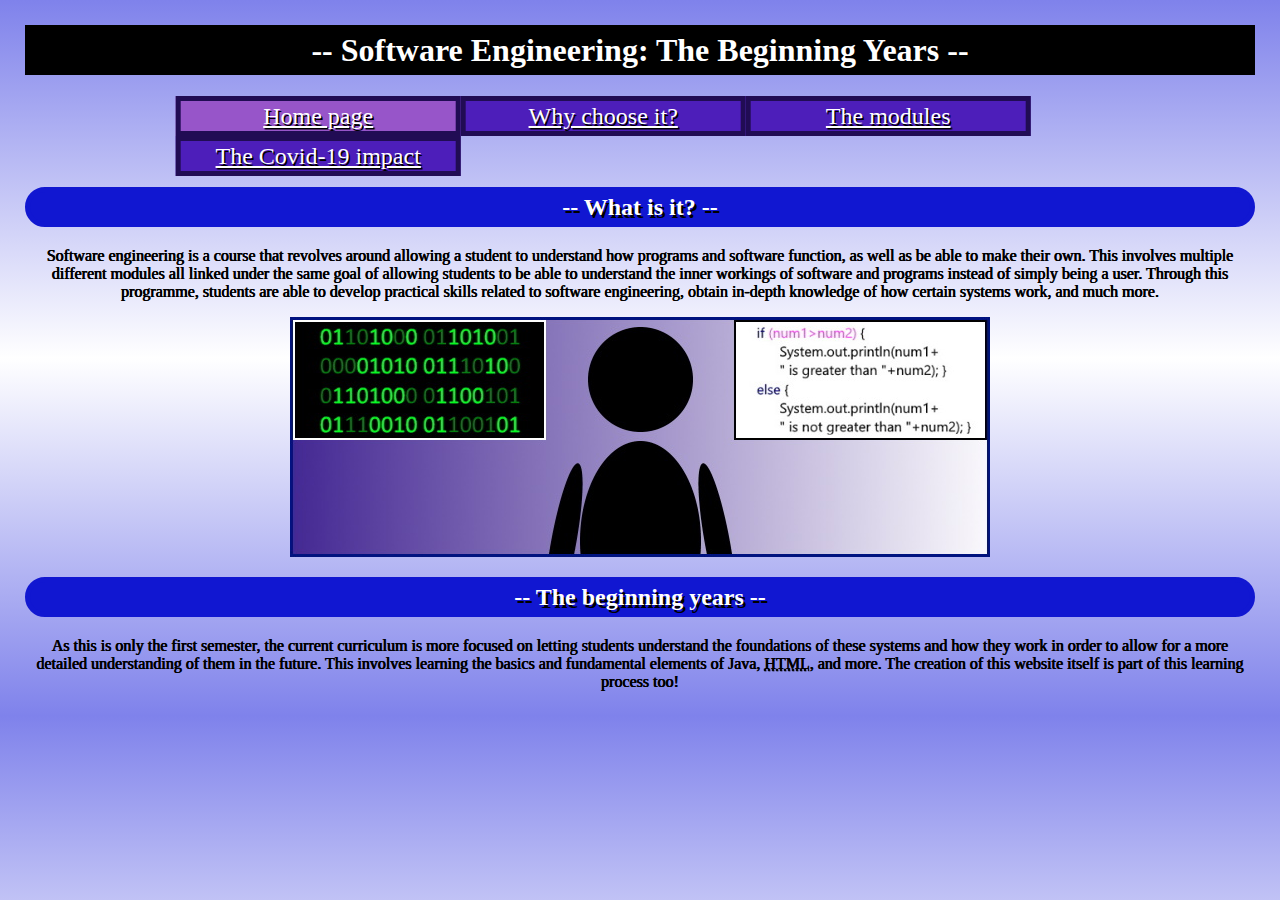
<file: index.html>
<!DOCTYPE html>
<html lang="en">

<head>
<title>Software Engineering</title>
<link rel="icon" type="image/x-icon" href="images/icon.png">
<meta charset="UTF-8">
<link rel="stylesheet" type="text/css" href="css/styles.css">
</head>

<body>
<div id="container">
<div id="start">
<h1>-- Software Engineering: The Beginning Years --</h1>
<nav>
<ul id="navigation">
<li class="navigationbuttoncurrent"><a href="index.html">Home page</a></li>
<li class="navigationbutton"><a href="html/choose.html">Why choose it?</a></li>
<li class="navigationbutton"><a href="html/modules.html">The modules</a></li>
<li class="navigationbutton"><a href="html/covid.html">The Covid-19 impact</a></li>
</ul>
</nav>
</div>

<div id="content">
<span class="br"></span>
<h2>-- What is it? --</h2>
<p>Software engineering is a course that revolves around allowing a student to understand how programs and software function, as well as be able to make their own. This involves multiple different modules all linked under the same goal of allowing students to be able to understand the inner workings of software and programs instead of simply being a user. Through this programme, students are able to develop practical skills related to software engineering, obtain in-depth knowledge of how certain systems work, and much more.</p>
<img src="images/mainImage.jpg" alt="Main image" width="700" height="240" class="center imgMain"/>
<h2>-- The beginning years --</h2>
<p>As this is only the first semester, the current curriculum is more focused on letting students understand the foundations of these systems and how they work in order to allow for a more detailed understanding of them in the future. This involves learning the basics and fundamental elements of Java, <abbr title="HyperText Markup Language">HTML</abbr>, and more. The creation of this website itself is part of this learning process too!</p>

</div>

</div>
</body>
</html>
</file>
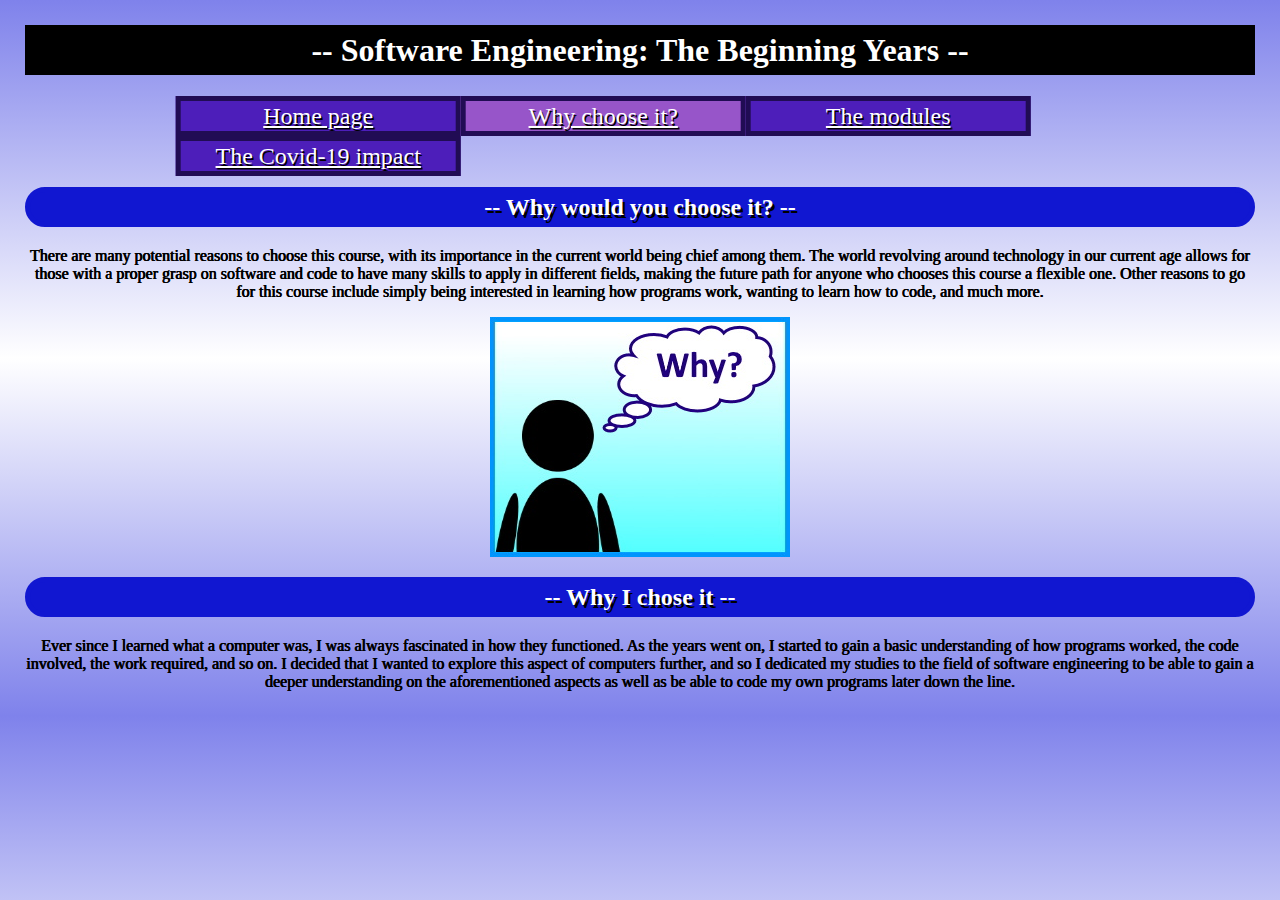
<file: html/choose.html>
<!DOCTYPE html>
<html lang="en">

<head>
<title>Software Engineering</title>
<link rel="icon" type="image/x-icon" href="../images/icon.png">
<meta charset="UTF-8">
<link rel="stylesheet" type="text/css" href="../css/styles.css">
</head>

<body>
<div id="container">
<div id="start">
<h1>-- Software Engineering: The Beginning Years --</h1>
<nav>
<ul id="navigation">
<li class="navigationbutton"><a href="../index.html">Home page</a></li>
<li class="navigationbuttoncurrent"><a href="choose.html">Why choose it?</a></li>
<li class="navigationbutton"><a href="modules.html">The modules</a></li>
<li class="navigationbutton"><a href="covid.html">The Covid-19 impact</a></li>
</ul>
</nav>
</div>

<div id="content">
<span class="br"></span>
<h2>-- Why would you choose it? --</h2>
<p>There are many potential reasons to choose this course, with its importance in the current world being chief among them. The world revolving around technology in our current age allows for those with a proper grasp on software and code to have many skills to apply in different fields, making the future path for anyone who chooses this course a flexible one. Other reasons to go for this course include simply being interested in learning how programs work, wanting to learn how to code, and much more.</p>
<img src="../images/why.jpg" alt="Thinking why to choose it" width="300" height="240" class="center"/>
<h2>-- Why I chose it --</h2>
<p>Ever since I learned what a computer was, I was always fascinated in how they functioned. As the years went on, I started to gain a basic understanding of how programs worked, the code involved, the work required, and so on. I decided that I wanted to explore this aspect of computers further, and so I dedicated my studies to the field of software engineering to be able to gain a deeper understanding on the aforementioned aspects as well as be able to code my own programs later down the line.</p>


</div>

</div>
</body>
</html>
</file>
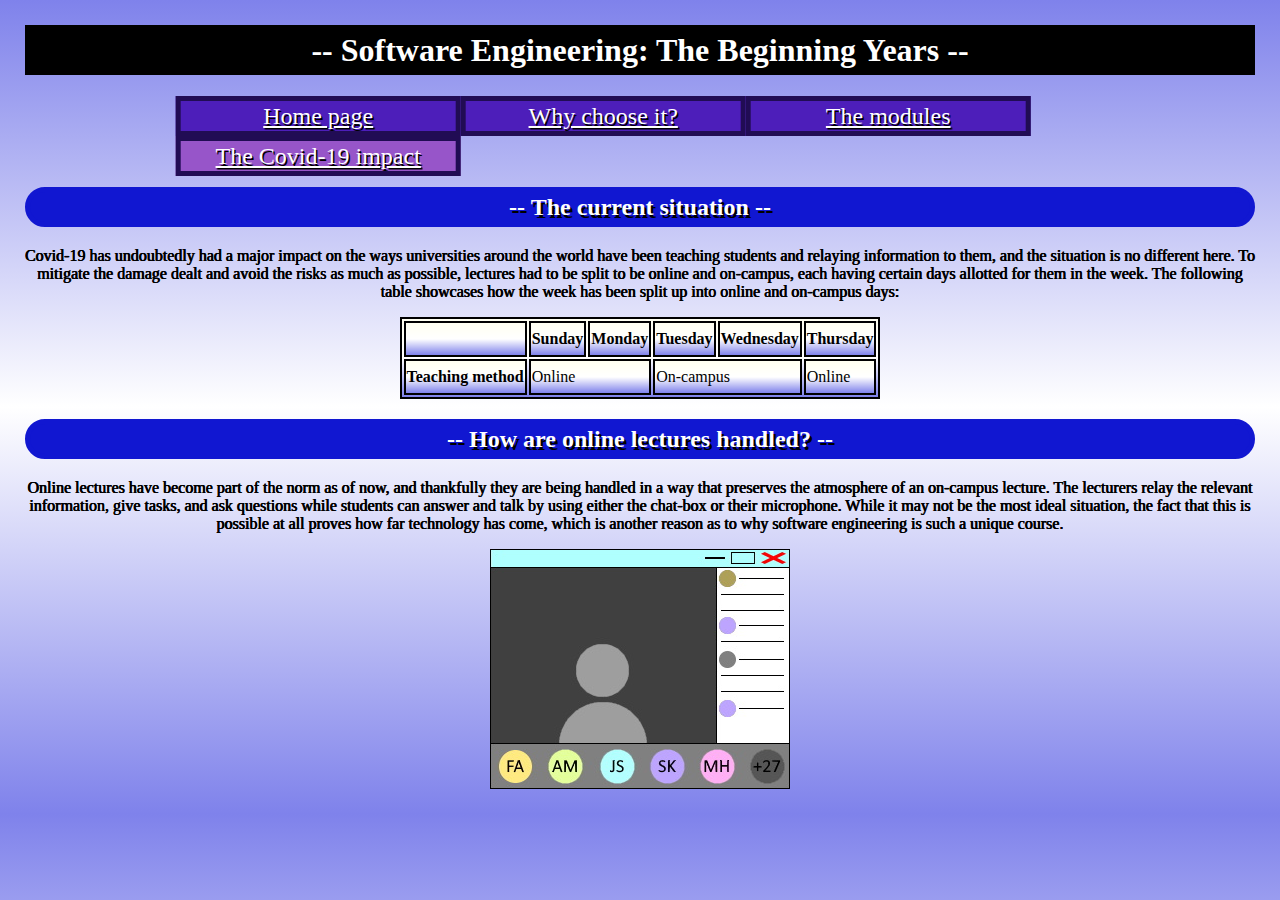
<file: html/covid.html>
<!DOCTYPE html>
<html lang="en">

<head>
<title>Software Engineering</title>
<link rel="icon" type="image/x-icon" href="../images/icon.png">
<meta charset="UTF-8">
<link rel="stylesheet" type="text/css" href="../css/styles.css">
</head>

<body>
<div id="container">
<div id="start">
<h1>-- Software Engineering: The Beginning Years --</h1>
<nav>
<ul id="navigation">
<li class="navigationbutton"><a href="../index.html">Home page</a></li>
<li class="navigationbutton"><a href="choose.html">Why choose it?</a></li>
<li class="navigationbutton"><a href="modules.html">The modules</a></li>
<li class="navigationbuttoncurrent"><a href="covid.html">The Covid-19 impact</a></li>
</ul>
</nav>
</div>

<div id="content">
<span class="br"></span>
<h2>-- The current situation --</h2>
<p>Covid-19 has undoubtedly had a major impact on the ways universities around the world have been teaching students and relaying information to them, and the situation is no different here. To mitigate the damage dealt and avoid the risks as much as possible, lectures had to be split to be online and on-campus, each having certain days allotted for them in the week. The following table showcases how the week has been split up into online and on-campus days:</p>

<table class="centerNoBlock">
<tr>
<th></th>
<th>Sunday</th>
<th>Monday</th>
<th>Tuesday</th>
<th>Wednesday</th>
<th>Thursday</th>
</tr>
<tr>
<th>Teaching method</th>
<td colspan="2">Online</td>
<td colspan="2">On-campus</td>
<td>Online</td>
</tr>
</table>

<h2>-- How are online lectures handled? --</h2>
<p>Online lectures have become part of the norm as of now, and thankfully they are being handled in a way that preserves the atmosphere of an on-campus lecture. The lecturers relay the relevant information, give tasks, and ask questions while students can answer and talk by using either the chat-box or their microphone. While it may not be the most ideal situation, the fact that this is possible at all proves how far technology has come, which is another reason as to why software engineering is such a unique course.</p>
<img src="../images/online_lecture.jpg" alt="Online lecture" width="300" height="240" class="center"/>


</div>

</div>
</body>
</html>
</file>
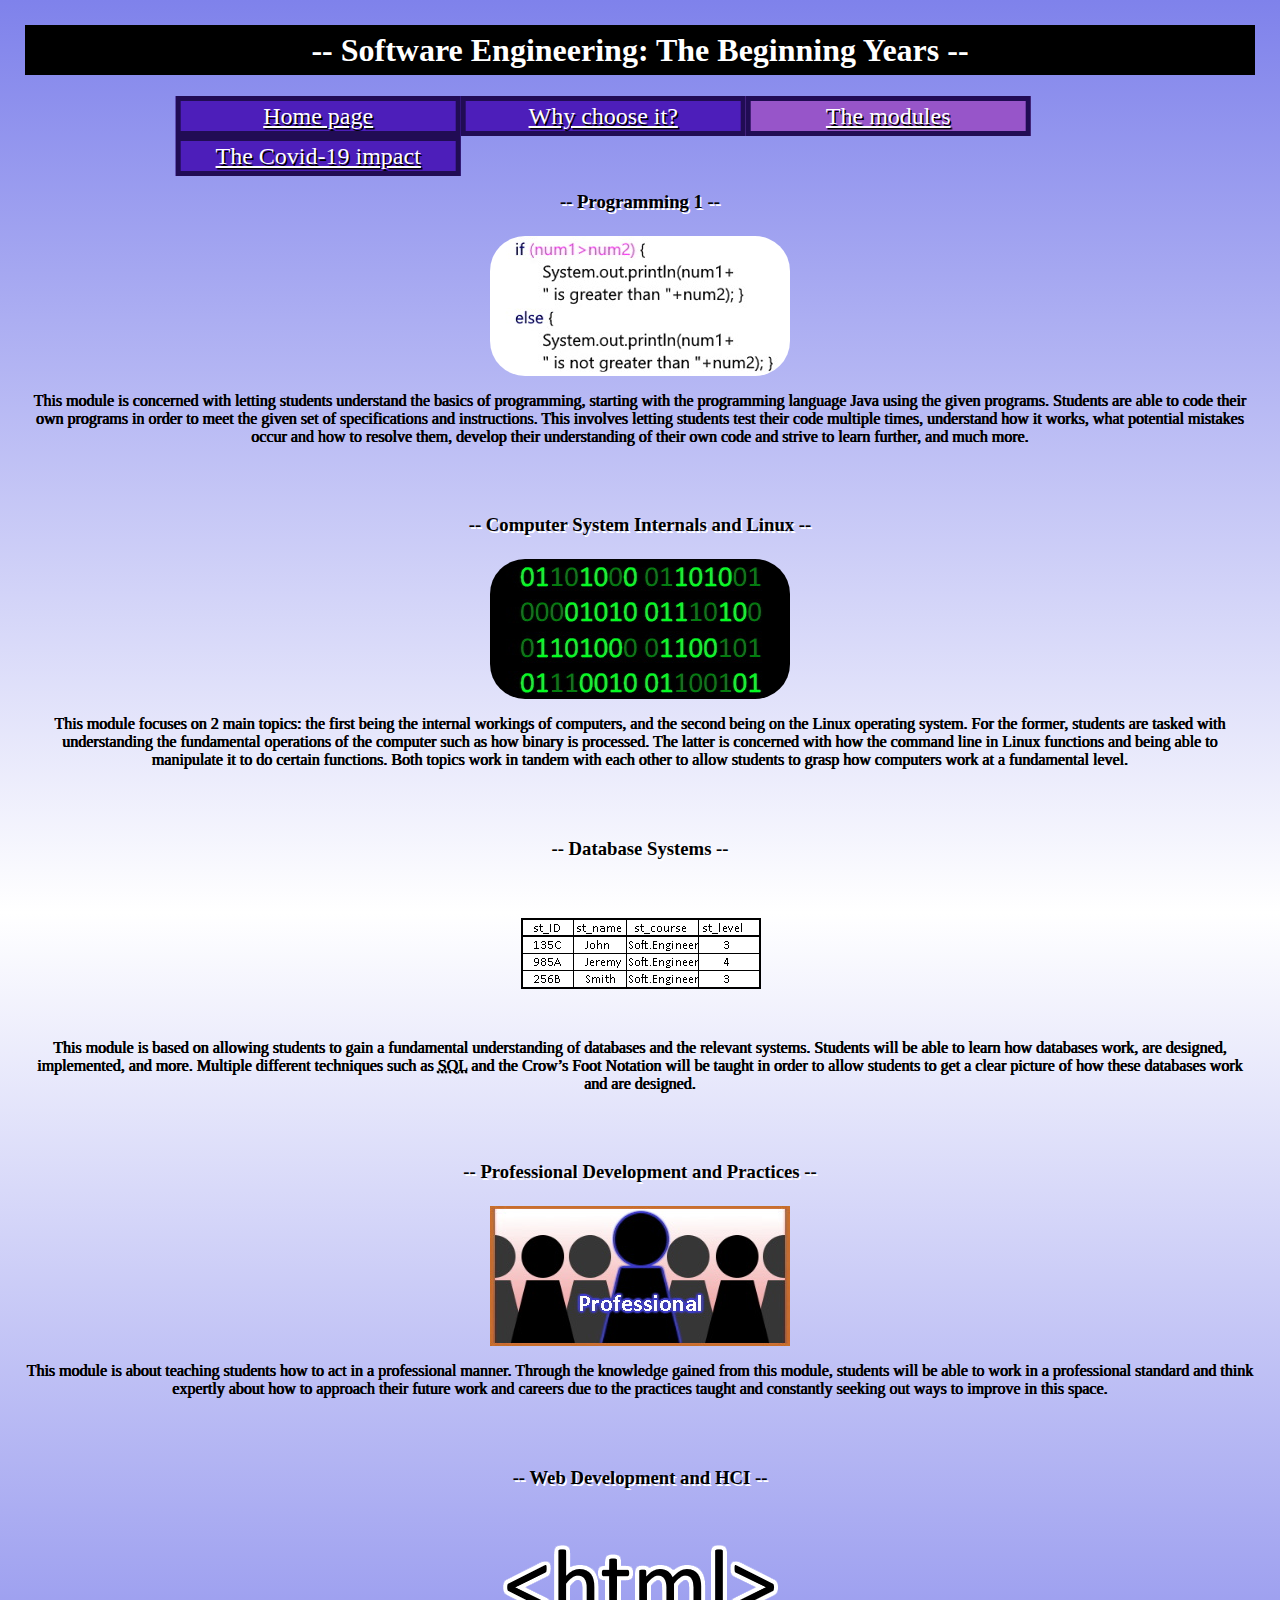
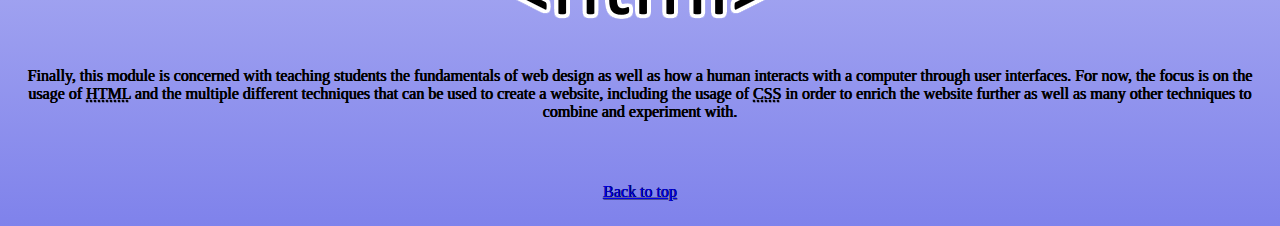
<file: html/modules.html>
<!DOCTYPE html>
<html lang="en">

<head>
<title>Software Engineering</title>
<link rel="icon" type="image/x-icon" href="../images/icon.png">
<meta charset="UTF-8">
<link rel="stylesheet" type="text/css" href="../css/styles.css">
</head>

<body>
<div id="container">
<div id="start">
<h1>-- Software Engineering: The Beginning Years --</h1>
<nav>
<ul id="navigation">
<li class="navigationbutton"><a href="../index.html">Home page</a></li>
<li class="navigationbutton"><a href="choose.html">Why choose it?</a></li>
<li class="navigationbuttoncurrent"><a href="modules.html">The modules</a></li>
<li class="navigationbutton"><a href="covid.html">The Covid-19 impact</a></li>
</ul>
</nav>
</div>

<div id="content">
<span class="br"></span>
<h3>-- Programming 1 --</h3>
<img src="../images/code.jpg" alt="Code" width="300" height="140" class="center rounded moduleImg"/><p class="center">This module is concerned with letting students understand the basics of programming, starting with the programming language Java using the given programs. Students are able to code their own programs in order to meet the given set of specifications and instructions. This involves letting students test their code multiple times, understand how it works, what potential mistakes occur and how to resolve them, develop their understanding of their own code and strive to learn further, and much more.</p>
<br />

<h3>-- Computer System Internals and Linux --</h3>
<img src="../images/binary.jpg" alt="Binary" width="300" height="140" class="center rounded moduleImg"/><p class="center">This module focuses on 2 main topics: the first being the internal workings of computers, and the second being on the Linux operating system. For the former, students are tasked with understanding the fundamental operations of the computer such as how binary is processed. The latter is concerned with how the command line in Linux functions and being able to manipulate it to do certain functions. Both topics work in tandem with each other to allow students to grasp how computers work at a fundamental level.</p>
<br />

<h3>-- Database Systems --</h3>
<img src="../images/database.png" alt="Database" width="300" height="140" class="center moduleImg"/><p class="center">This module is based on allowing students to gain a fundamental understanding of databases and the relevant systems. Students will be able to learn how databases work, are designed, implemented, and more. Multiple different techniques such as <abbr title="Structured Query Language">SQL</abbr> and the Crow’s Foot Notation will be taught in order to allow students to get a clear picture of how these databases work and are designed.</p>
<br />

<h3>-- Professional Development and Practices --</h3>
<img src="../images/professional.jpg" alt="Professional" width="300" height="140" class="center moduleImg"/><p class="center">This module is about teaching students how to act in a professional manner. Through the knowledge gained from this module, students will be able to work in a professional standard and think expertly about how to approach their future work and careers due to the practices taught and constantly seeking out ways to improve in this space.</p>
<br />

<h3>-- Web Development and HCI --</h3>
<img src="../images/html.png" alt="HTML" width="300" height="140" class="center moduleImg"/><p class="center">Finally, this module is concerned with teaching students the fundamentals of web design as well as how a human interacts with a computer through user interfaces. For now, the focus is on the usage of <abbr title="HyperText Markup Language">HTML</abbr> and the multiple different techniques that can be used to create a website, including the usage of <abbr title="Cascading Style Sheets">CSS</abbr> in order to enrich the website further as well as many other techniques to combine and experiment with.</p>
<br />

<p><a href="#start">Back to top</a></p>
</div>

</div>
</body>
</html>
</file>
<file: css/styles.css>
/* This is used to center all headers and paragraph text */
h1, h2, h3, p {
text-align: center;
}

/* This is used to change the text color of the website title, give it a border and background color, as well as change its color by using the animation shiftColor */
h1 {
background-color: #000000;
color: #ffffff;
border: 10px solid #000000;
animation-name: shiftColor;
animation-duration: 5s;
animation-iteration-count: infinite;
}

/* This is used to change the text color of headers and give them a border as well as a text shadow */
h2 {
background-color: #1117d1;
color: #ffffff;
border: 5px solid #1117d1;
border-radius: 25px;
text-shadow: 2.5px 2.5px 0 #000;
}

/* This is used to change the text color of smaller headers and give them a text shadow */
h3 {
color: #000000;
text-shadow: 1.5px 1.5px 0 #fff;
}

/* This is used to specify the font of the paragraph text and give it a white text shadow */
p {
font: 100% Verdana;
text-shadow: 0.4px 0.4px 0 #000, -0.3px -0.3px 0 #000;
}

/* This is used to stylize the tables and give each cell a gradient background color */
table, th, td {
background-image: linear-gradient(#fffff0, #ffffff, #7f82eb);
border: 2px solid;
}

/* This is used to give the webpage a background gradient color and specify the font */
body {
background-image: linear-gradient(#7f82eb, #ffffff, #7f82eb);
font-family: Georgia, serif;
margin: 25px;
line-height: 30px;
}

/* This is used to specify images on the modules page for the transition effect to only occur with them */
.moduleImg {
transition: height 1.2s, width 1.2s;
}

/* This is used to make images in the modules page increase in size when hovered over */
.moduleImg:hover {
height: 163px;
width: 350px;
}

/* This is used to center an element */
.center {
display: block;
margin-left: auto;
margin-right: auto;
}

/* This is used to center an element without having it as a block */
.centerNoBlock {
margin-left: auto;
margin-right: auto;
}

/* This is used to place an element on the left side of the page */
.left {
float: left;
text-align: left;
}

/* This is used to place an element on the right side of the page */
.right {
float: right;
text-align: right;
}

/* This is used to make images rounded on the edges */
.rounded {
border-radius: 35px;
}

/* This is used to format the navigation list as buttons on the top of the page */
.navigationbutton {
font-size: 150%;
width: 275px;
height: 30px;
float: left;
background-color: #4d1eba;
color: #ffffff;
text-shadow: 1.5px 1.5px 0 #000;
list-style-type: none;
text-align: center;
border: 5px solid #210c54;
transition: background-color 0.6s;
}

/* This is used to change the background color of the navigation button that is being hovered on */
.navigationbutton:hover {
background-color: #210c54;
}

/* This is used to format the link text in the navigation buttons */
li a {
display: block;
}

/* This is used to make the link text color white in the navigation buttons even after the link was visited */
li a:visited{
color: #ffffff;
}

/* This is used to make the link text color white in the navigation buttons */
li a:link{
color: #ffffff;
}

/* This is a version of the navigation button with a different background color to signify the current page */
.navigationbuttoncurrent {
font-size: 150%;
width: 275px;
height: 30px;
float: left;
background-color: #9755c9;
color: #ffffff;
text-shadow: 1.5px 1.5px 0 #000;
list-style-type: none;
text-align: center;
border: 5px solid #210c54;
transition: background-color 0.6s;
}

/* This is used to change the background color of the navigation button that is being hovered on */
.navigationbuttoncurrent:hover {
background-color: #210c54;
}

/* This is used to place the navigation in the center of the page */
ul {
top: 10%;
left: 10%;
margin-right: 10%;
transform: translate(10%, 10%)
}

/* This is used to have a special break line that changes depending on page width */
.br {
display: block;
margin-bottom: 7em;
}

/* This is used as an animation to constantly change the background color of the website title header */
@keyframes shiftColor {
0% {background-color:#000000;}
50% {background-color:#163566;}
100% {background-color:#000000;}
}

/* This is used to change the table format and distance between navigation buttons and content depending on the width of the browser window, as well as make the image on the main page smaller */
@media only screen and (max-width: 768px) {
table, th, td {
border: 0.3px solid;
font-size: 95%;
}
.br {
margin-bottom: 12em;
}
.imgMain {
width: 70%;
height: 70%;
}
}
</file>
